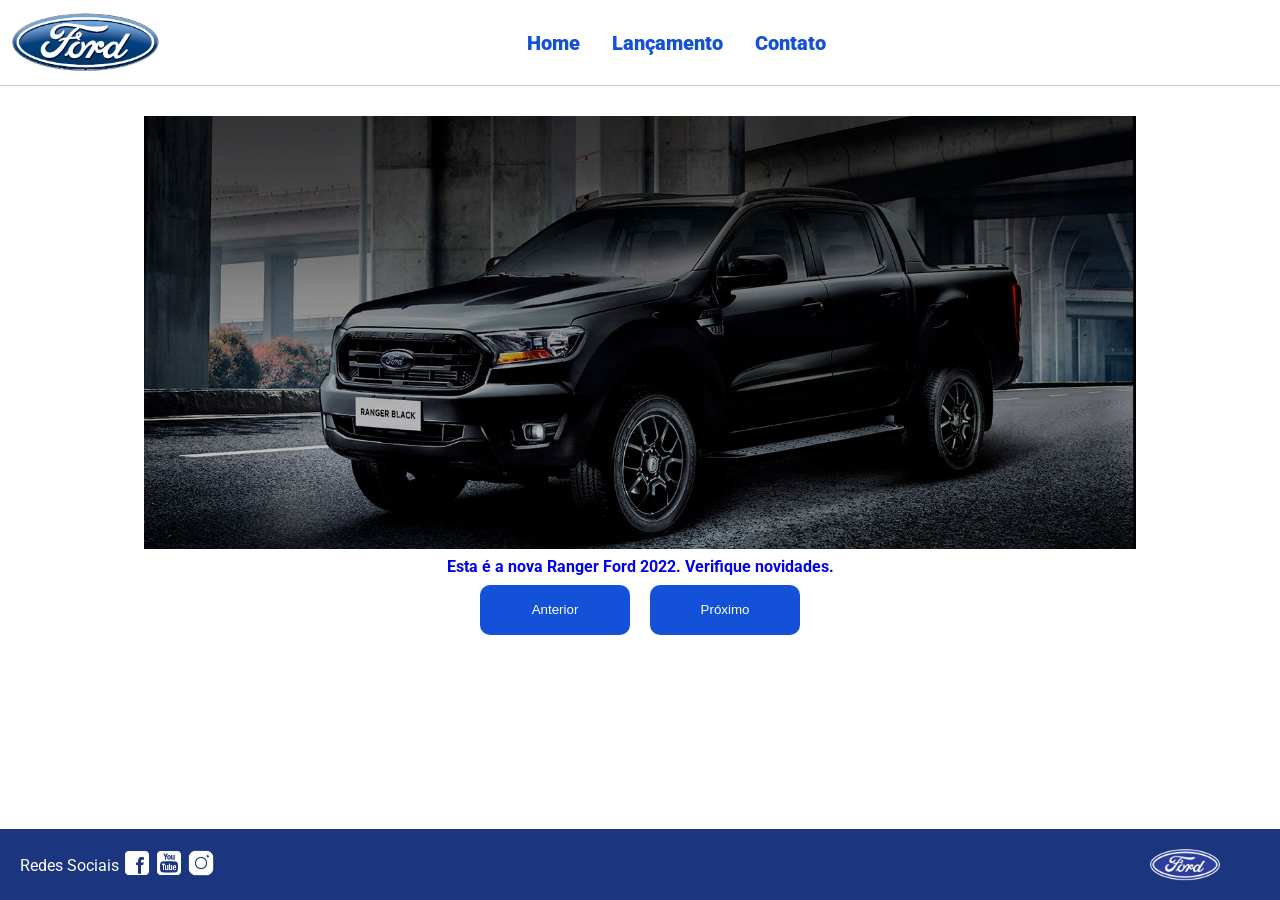
<file: index.html>
<!DOCTYPE html>
<html lang="pt-br">

<head>
    <meta charset="UTF-8">
    <meta http-equiv="X-UA-Compatible" content="IE=edge">
    <meta name="viewport" content="width=device-width, initial-scale=1.0">
    <title>Ford</title>
    <link href="css/reset.css" rel="stylesheet">
    <link href="css/style.css" rel="stylesheet">
    <script src="js/carousel.js" defer></script>
</head>

<body>
    <header>
        <div>
            <img src="img/logo-ford-256.png" width="150" class="logo" />
        </div>
        <nav>
            <ul>
                <li>
                    <a href="index.html">Home</a>
                </li>
                <li>
                    <a href="lancamento.html">Lançamento</a>
                </li>
                <li>
                    <a href="contato.html">Contato</a>
                </li>
            </ul>
        </nav>

    </header>
    <main>
        <div class="carousel-container">

            <div id="carousel">
            </div>

            <div id="carousel-title">
            </div>

            <div class="carousel-buttons">
                <button class="primary-button" onclick="Carousel.Prev()">
                    Anterior
                </button>
                <button class="primary-button" onclick="Carousel.Next()">
                    Próximo
                </button>
            </div>
        </div>
    </main>
    <footer>
        <nav id="social">
            <ul>
                <li><span class="redesociais">Redes Sociais</span></li>
                <li><a href="#" title="Facebook"><img src="img/facebook-50.png"></a></li>
                <li><a href="#" title="YouTube"><img src="img/youtube-squared-50.png"></a></li>
                <li><a href="#" title="Instagram"><img src="img/instagram-logo-50.png"></a></li>
            </ul>
        </nav>
        <div>
            <img src="img/ford-96.png" width="70" />
        </div>
    </footer>
</body>

</html>
</file>
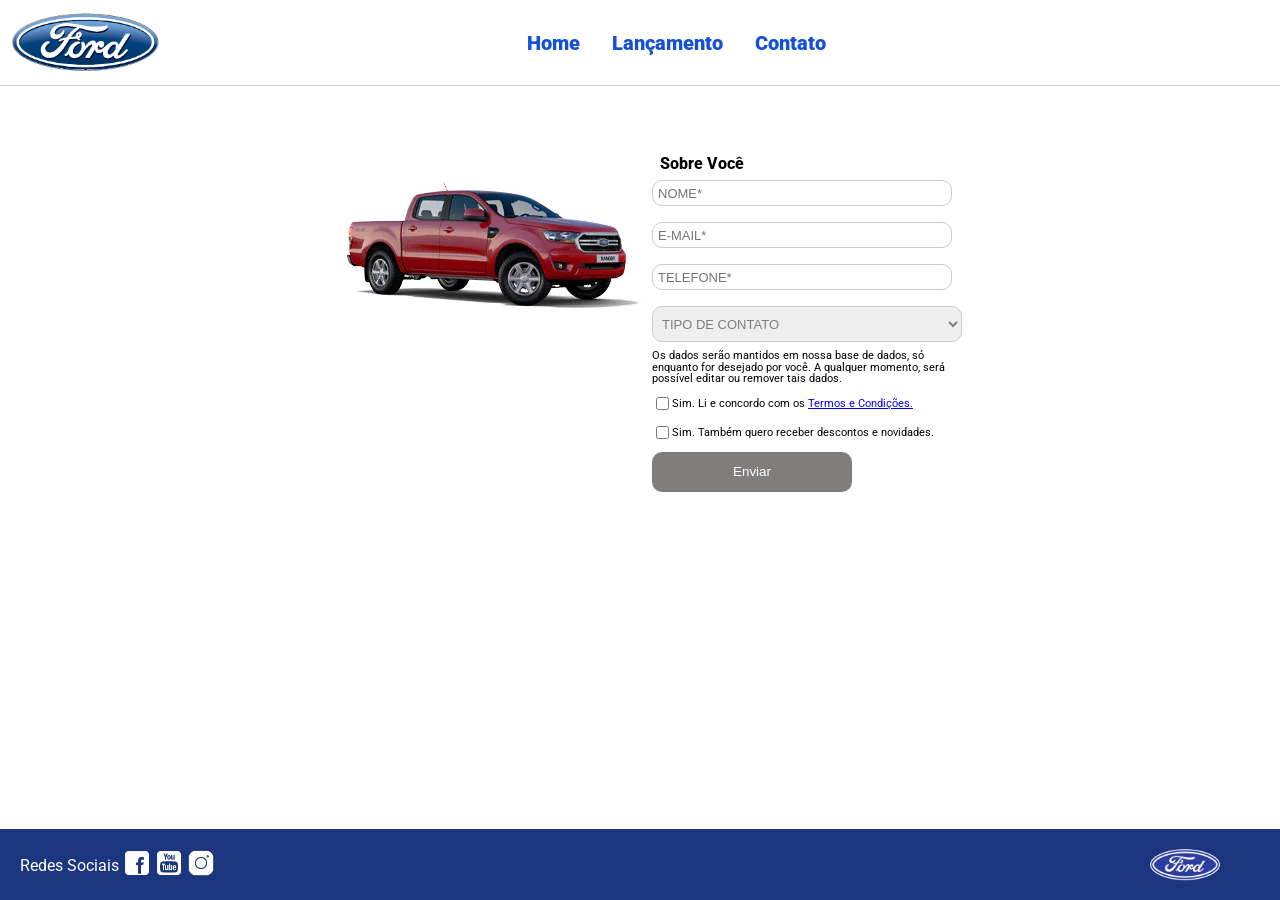
<file: contato.html>
<!DOCTYPE html>
<html lang="pt-br">

<head>
    <meta charset="UTF-8">
    <meta http-equiv="X-UA-Compatible" content="IE=edge">
    <meta name="viewport" content="width=device-width, initial-scale=1.0">
    <title>Ford</title>
    <link href="css/reset.css" rel="stylesheet">
    <link href="css/style.css" rel="stylesheet">
    <link href="css/form.css" rel="stylesheet">
    <script src="js/form.js" defer></script>
</head>

<body>
    <header>
        <div>
            <img src="img/logo-ford-256.png" width="150" class="logo" />
        </div>
        <nav>
            <ul>
                <li>
                    <a href="index.html">Home</a>
                </li>
                <li>
                    <a href="lancamento.html">Lançamento</a>
                </li>
                <li>
                    <a href="contato.html">Contato</a>
                </li>
            </ul>
        </nav>

    </header>
    <main>
        <div class="forms">
            <div>
                <img src="img/xls 2.2 diesel.jpg">
            </div>
            <div>
                <h2 class="titulo">Sobre Você</h2>
                <form id="contact_form" onsubmit="Post(this);">
                    <input type="text" name="nome" placeholder="NOME*" class="fordform" required>
                    <input type="text" name="email" placeholder="E-MAIL*" class="fordform" required>
                    <!-- <input type="text" name="cpf" placeholder="CPF*" class="fordform" required>
                <input type="text" name="sobrenome" placeholder="SOBRENOME*" class="fordform" required> -->
                    <input type="text" name="telefone" placeholder="TELEFONE*" class="fordform" required>
                    <select name="contato" class="fordform" required>
                        <option selected>TIPO DE CONTATO</option>
                        <option>ELOGIO</option>
                        <option>RECLAMAÇÃO</option>
                        <option>SOLICITAÇÃO</option>
                    </select>
                    <p>Os dados serão mantidos em nossa base de dados, só enquanto for desejado por você. A
                        qualquer momento, será possível editar ou remover tais dados.</p>
                    <div class="consent_checkbox">
                        <input onchange="SincronizarBotao(this)" autocomplete="off" type="checkbox">
                        <p>Sim. Li e concordo com os <a href="https://www.ford.com.br/politica-de-privacidade/">Termos e Condições.</a></p>
                    </div>

                    <div class="consent_checkbox">
                        <input type="checkbox" autocomplete="off">
                        <p>Sim. Também quero receber descontos e novidades.</p>
                    </div>
                    <button disabled class="form_button" type="submit">Enviar</button>
                </form>
            </div>
        </div>
    </main>
    <footer>
        <nav id="social">
            <ul>
                <li><span class="redesociais">Redes Sociais</span></li>
                <li><a href="#" title="Facebook"><img src="img/facebook-50.png"></a></li>
                <li><a href="#" title="YouTube"><img src="img/youtube-squared-50.png"></a></li>
                <li><a href="#" title="Instagram"><img src="img/instagram-logo-50.png"></a></li>
            </ul>
        </nav>
        <div>
            <img src="img/ford-96.png" width="70" />
        </div>
    </footer>
</body>

</html>
</file>
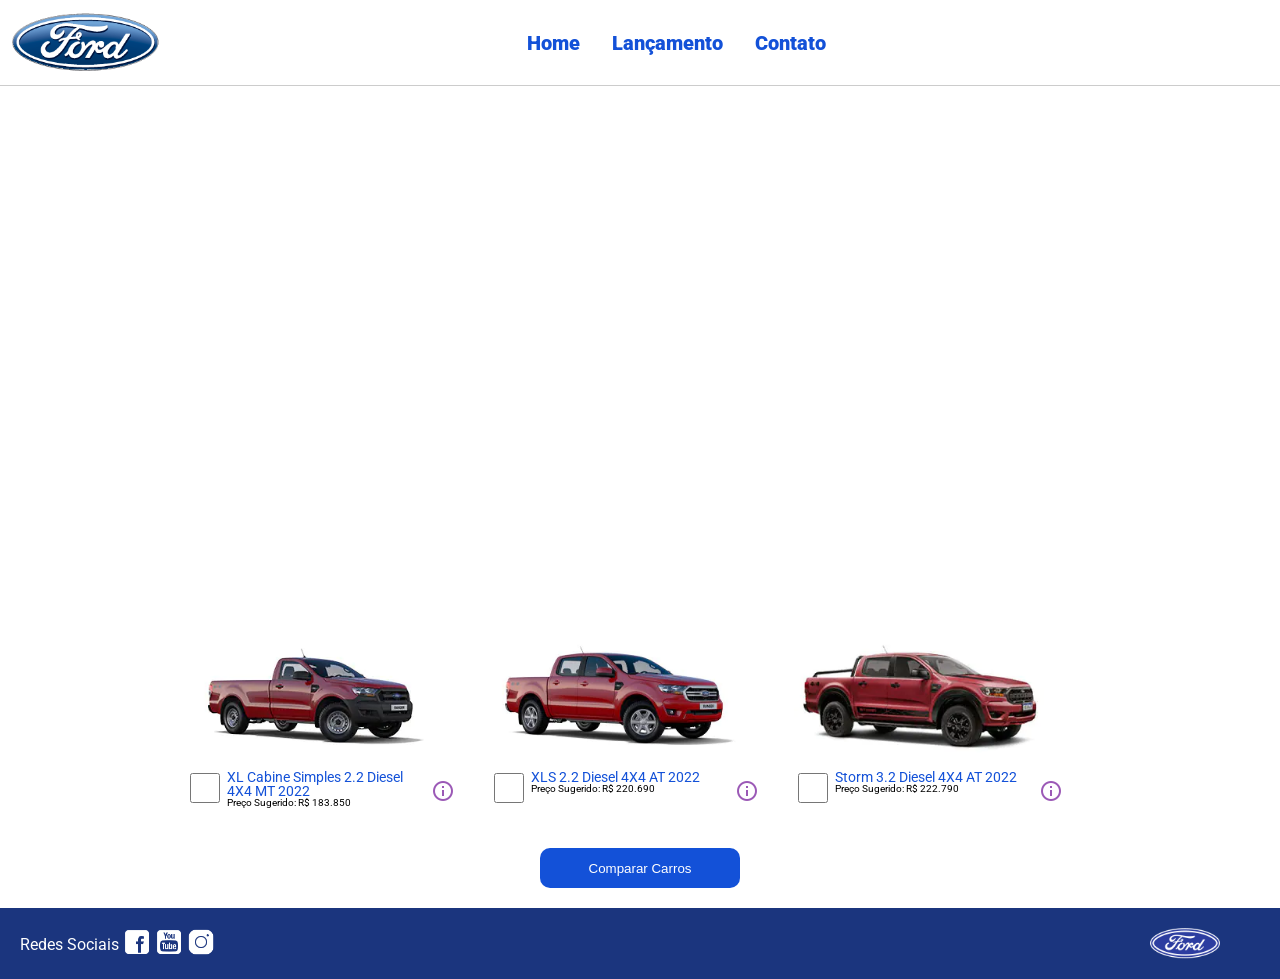
<file: lancamento.html>
<!DOCTYPE html>
<html lang="pt-br">
<head>
    <meta charset="UTF-8">
    <meta http-equiv="X-UA-Compatible" content="IE=edge">
    <meta name="viewport" content="width=device-width, initial-scale=1.0">
    <title>Ford</title>    
    <link href="css/reset.css" rel="stylesheet">
    <link href="css/style.css" rel="stylesheet">
    <link href="css/lancamento.css" rel="stylesheet">
    <script src="js/compare.js"></script>
</head>
<body>
    <header>       
        <div>
            <img src="img/logo-ford-256.png" width="150" class="logo" />
        </div>
        <nav>
            <ul>
                <li>
                    <a href="index.html">Home</a>
                </li>
                <li>
                    <a href="lancamento.html">Lançamento</a>
                </li>
                <li>
                    <a href="contato.html">Contato</a>
                </li>
            </ul>
        </nav>

    </header>
    <main>
        <div>
            <iframe style = "display: block; margin-bottom: 30px; margin-left: auto; margin-right: auto; width: 100%;
            height: 500px;" src="https://www.youtube-nocookie.com/embed/vQsryuNmsL0?controls=0&autoplay=1&modestbranding=0&loop=1&mute=1&rel=0&hd=1" title="YouTube video player" frameborder="0" allow="accelerometer; autoplay; clipboard-write; encrypted-media; gyroscope; picture-in-picture" allowfullscreen></iframe>
        </div>
        <div>
            <ul class="modelcars">
                <li> 
                    <img src="img/XL Cabine.jpg" class="photocar">
                    <div class="infocar">
                        <div>
                            <input type="checkbox" autocomplete="off" value="car1" class="checkbox" onchange="SetCarToCompare(this, new Car('XL Cabine Simples 2.2 Diesel 4X4 MT 2022', 183850, 511, 1821, 232, 1234, 2.2, 160, 1420, 'Aço Estampado 16', 'img/XL Cabine.jpg'));">
                        </div>
                        <div class="info">
                            <span class="textmodel">XL Cabine Simples 2.2 Diesel 4X4 MT 2022</span>
                            <span class="textprice">Preço Sugerido: R$ 183.850</span>
                        </div>
                        <div>
                            <img src="img/info.png">
                        </div>
                    </div>
                </li>
                <li>
                    <img src="img/xls 2.2 diesel.jpg" class="photocar">
                    <div class="infocar">
                        <div>
                            <input type="checkbox" autocomplete="off" value="car1" class="checkbox" onchange="SetCarToCompare(this, new Car('XLS 2.2 Diesel 4X4 AT 2022', 220690, 511, 1821, 232, 1076, 2.2, 160, 1180, 'Aço Estampado 16', 'img/xls 2.2 diesel.jpg'));">
                        </div>
                        <div class="info">
                            <span class="textmodel">XLS 2.2 Diesel 4X4 AT 2022</span>
                            <span class="textprice">Preço Sugerido: R$ 220.690</span>
                        </div>
                        <div>
                            <img src="img/info.png">
                        </div>
                    </div>
                </li>
                <li>
                    <img src="img/storm.jpg" class="photocar">
                    <div class="infocar">
                        <div>
                            <input type="checkbox" autocomplete="off" value="car1" class="checkbox" onchange="SetCarToCompare(this, new Car('Storm 3.2 Diesel 4X4 AT 2022', 222790, 511, 1821, 232, 1040, 3.2, 200, 1180, 'Liga Leve 17', 'img/storm.jpg'));">
                        </div>
                        <div class="info">
                            <span class="textmodel">Storm 3.2 Diesel 4X4 AT 2022</span>
                            <span class="textprice">Preço Sugerido: R$ 222.790</span>
                        </div>
                        <div>
                            <img src="img/info.png">
                        </div>
                    </div>
                </li>
            </ul>
        </div>
        <div style="text-align: center;padding-bottom: 20px;">
            <button type="button" style="height: 40px; width: 200px;" onclick="ShowCompare()">Comparar Carros</button>
        </div> 
    </main>
    <footer>
        <nav id="social">
            <ul>
                <li><span class="redesociais">Redes Sociais</span></li>
                <li><a href="#" title="Facebook"><img src="img/facebook-50.png"></a></li>
                <li><a href="#" title="YouTube"><img src="img/youtube-squared-50.png"></a></li>
                <li><a href="#" title="Instagram"><img src="img/instagram-logo-50.png"></a></li>
            </ul>
        </nav>
        <div>
           <img src="img/ford-96.png" width="70"  />
        </div>
    </footer> 
    <div id="compare">
        <table>
            <tbody>
            <tr >
            <td>&nbsp;</td>
            <td id="compare_image_0"></td>
            <td id="compare_image_1"></td>
            </tr>
            <tr >
            <td>Modelo</td>
            <td id="compare_modelo_0"></td>
            <td id="compare_modelo_1"></td>
            </tr>
            <tr >
            <td>Altura da ca&ccedil;amba (mm)</td>
            <td id="compare_alturacacamba_0">aaaaaa</td>
            <td id="compare_alturacacamba_1">AAAAAAA</td>
            </tr>
            <tr >
            <td >Altura do ve&iacute;culo (mm)</td>
            <td id="compare_alturaveiculo_0"></td>
            <td id="compare_alturaveiculo_1"></td>
            </tr>
            <tr>
            <td>Altura livre do solo (mm)</td>
            <td id="compare_alturasolo_0"></td>
            <td id="compare_alturasolo_1"></td>
            </tr>
            <tr >
            <td >Capacidade de carga (Kg)</td>
            <td id="compare_capacidadecarga_0"></td>
            <td id="compare_capacidadecarga_1"></td>
            </tr>
            <tr >
            <td >Motor</td>
            <td id="compare_motor_0"></td>
            <td id="compare_motor_1"></td>
            </tr>
            <tr >
            <td >Pot&ecirc;ncia (cv)</td>
            <td id="compare_potencia_0"></td>
            <td id="compare_potencia_1"></td>
            </tr>
            <tr >
            <td >Volume de ca&ccedil;amba (L)</td>
            <td id="compare_volumecacamba_0"></td>
            <td id="compare_volumecacamba_1"></td>
            </tr>
            <tr >
            <td >Roda</td>
            <td id="compare_roda_0"></td>
            <td id="compare_roda_1"></td>
            </tr>
            <tr >
            <td >Pre&ccedil;o</td>
            <td id="compare_preco_0"></td>
            <td id="compare_preco_1"></td>
            </tr>
            </tbody>
            
        </table>
        <div style="text-align: center;padding-bottom: 20px;">
            <button type="button" style="height: 40px; width: 200px;" onclick="HideCompare()">Fechar</button>
        </div> 
    </div>   
</body>
</html>
</file>
<file: css/style.css>
@import url('https://fonts.googleapis.com/css2?family=Roboto:wght@300&display=swap');

* {
    box-sizing: border-box;
}

body {
    background: #FFFFFF;
    height: 100%;
    font-family: 'Roboto', sans-serif;
}

html {
    height: 100%;
}

div#carousel {
    display: flex;
    height: auto;
    width: clamp(250px, 80%, 1300px);
    align-items: center;
    justify-content: center;

    max-height: 628px;
    -webkit-transition: all .3s ease-in-out;
    -moz-transition: all .3s ease-in-out;
    transition: all .3s ease-in-out;
}

div#carousel-title a {
    text-decoration: none;
}

div#carousel-title  {
    display: block;
    text-align: center;
    margin-top: 10px;
    margin-bottom: 10px;
    font-weight: bold;
}

header ul {
    text-align: center;
    margin-left: auto;
    margin-right: auto;
    display: block;
}

ul {
	display: inline-block;
}

header {
    background: #FFFFFF;
    border-bottom: 1px solid #ccc;
    margin-bottom: 10px;
    padding: 10px;
}

header div {
    display: inline;
    vertical-align: middle;
}

header nav {
    display: inline-block;
    vertical-align: middle;
    width: 80vw;
}

header nav a {
    color: #1351d8;
    font-size: 20px;
    text-decoration: none;
    font-weight: 900;
    margin-left: 14px;
    margin-right: 14px;
}

header nav a:hover {
    color: #1b357e;
    text-decoration: none;
    font-weight: 900;
}

nav li {
    display: inline;
    list-style: none;
}

main {
    min-height: calc(100% - 167px);
}

nav#social {
    display: inline;
    width: 80%;
}

nav#social ul img {
    width: 28px;
}

span.redesociais {
    color: #ffffff;
    vertical-align: super;
}

footer {
    background: #1B357E;
    padding: 20px;
}

footer div {
    display: inline;
    float: right;
    margin-right: 40px;
}

button:hover {
    background: #1b357e;
}
button {
    background: #1351d8;
    color: #fff;
    border: 0px;
    border-radius: 10px;
}

#carousel a {
    display: flex;
    justify-content: center;
    align-items: center;
    width: 100%;
    height: 100%;
    object-fit: cover;
}

#carousel a img {
    width: 100%;
    height: 100%;
    object-fit: contain;
}

.carousel-container {
    display: flex;
    height: 100%;
    width: 100%;
    justify-content: center;
    align-items: center;
    padding: 20px;

    flex-direction: column;
}

.carousel-buttons {
    display: flex;
    flex-direction: row;
    gap: 20px;
}

.primary-button {
    width: 150px;
    height: 50px;
}

@media(max-width: 820px) {
    /*#carousel a img {
        width: 95%;
        min-width: 250px;
        height: 95%;
    }*/
}
</file>
<file: css/form.css>
.fordform {
    display: block;
    width: 300px;
    border: 1px solid #cccccc;
    border-radius: 10px;
    height: 26px;
    margin: 8px 0px;
    font-size: 13px;
    padding: 5px;
}

select.fordform {
    width: 310px;
    height: 36px;
    color: #807d7d;
}

input:focus-visible {
    outline: none;
}

select:focus-visible {
    outline: none;
}

main div {
    display: inline-block;
    vertical-align: top;
    text-align: left;
    padding-top: 30px;
    padding-bottom: 30px;
}

.forms {
    display: block;
    text-align: center;
}

h2 {
    text-align: left;
    font-weight: 800;
}


button {
    cursor: pointer;
    width: 200px;
    height: 40px;
    margin-top: 10px;
    margin-right: 8px;
    float: right;
}

.titulo {
    margin-left: 8px;
}

#contact_form {
    display: flex;
    flex-direction: column;
    justify-content: center;
    align-items: start;
    width: 300px;
}

#contact_form p {
    width: 100%;
    font-size: 0.7rem;
    overflow-wrap: break-word;
}

.consent_checkbox {
    display: flex;
    padding: 10px 0 0 0;
    flex-direction: row;
    align-items: center;
    justify-content: center;
}

button:disabled {
    cursor: default;
    background-color: #807d7d;
}
</file>
<file: css/lancamento.css>
ul.modelcars {
    display: block;
    text-align: center;
    margin-bottom: 40px;
}

ul.modelcars li {
    display: inline-block;
    text-align: left;
    width: 300px;
    vertical-align: top;
}

img.photocar {
    display: block;
    width: 250px;
}

.checkbox {
    width: 30px;
    height: 30px;
    border: 1px solid #1b357e;
}

.infocar div {
    display: inline-block;
}

.info {
    width: 200px;
    vertical-align: top;
}

.textmodel {
    display: block;
    text-align: left;
    font-size: 14px;
    color: #1351d8;
    
}
.textprice {
    display: block;
    text-align: left;
    font-size: 10px;
}

table {
    border-collapse: collapse;
    width: 80%;
    margin-left: auto;
    margin-right: auto;
    margin-top: 2vh;
    margin-bottom: 10px;
  }
  
  th, td {
    text-align: left;
    padding: 8px;
  }

  td:nth-child(1) {  
    font-weight: 700;
    width: 40%;
  }

  tr:nth-child(even) {background-color: #f2f2f2;}

div#compare {
    position: absolute;
    display: none;
    width: 50vw;
    max-width: 800px;
    min-width: 400px;
    min-height: 350px;

    /* Mudei porque o conteúdo do elemento estava vazando para baixo */
    /*max-height: 700px;*/
    height: auto;
    
    /* Mudado por que o elemento não estava centralizando direito em telas menores*/
    left: 50%;
    transform: translateX(-50%);

    background: #fff;
    top: calc(100vh - 80%);
    border-radius: 10px;
    padding: 10px;
    -webkit-box-shadow: 1px 1px 6px 0px rgb(0 0 0 / 34%);
    box-shadow: 1px 1px 6px 0px rgb(0 0 0 / 34%);
}

@media(max-width: 450px) {
    div#compare {
        width: 100vw;
        max-width: auto;
    }
}
</file>
